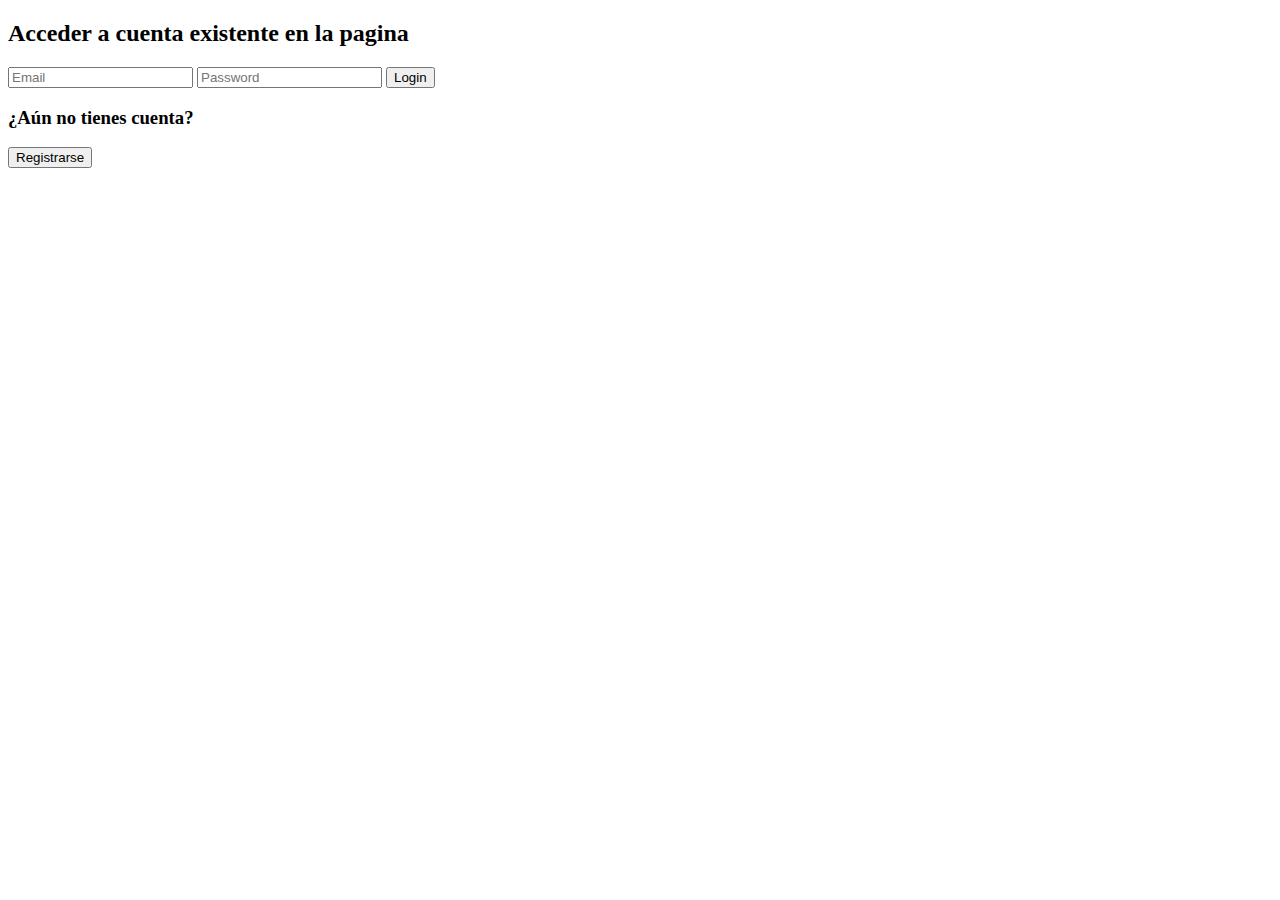
<file: ISST-20-TFG-0/WebContent/index.html>
<!DOCTYPE html>
<html>
<head>
<meta charset="UTF-8">
<title>iNspector</title>
</head>
<body>
<title>¡Bienvenido! A iNspector</title>
</head>
<body>

<h2>Acceder a cuenta existente en la pagina</h2>
<form action="FormLoginServlet">
	<input type="text" name="email" placeholder="Email">
	<input type="password" name="password" placeholder="Password">
	<button type="submit">Login</button>
</form>

<h3>¿Aún no tienes cuenta?</h3>
<form method="get" action="FormCreaCliente.html">
    <button type="submit">Registrarse</button>
</form>

</body>
</html>
</file>
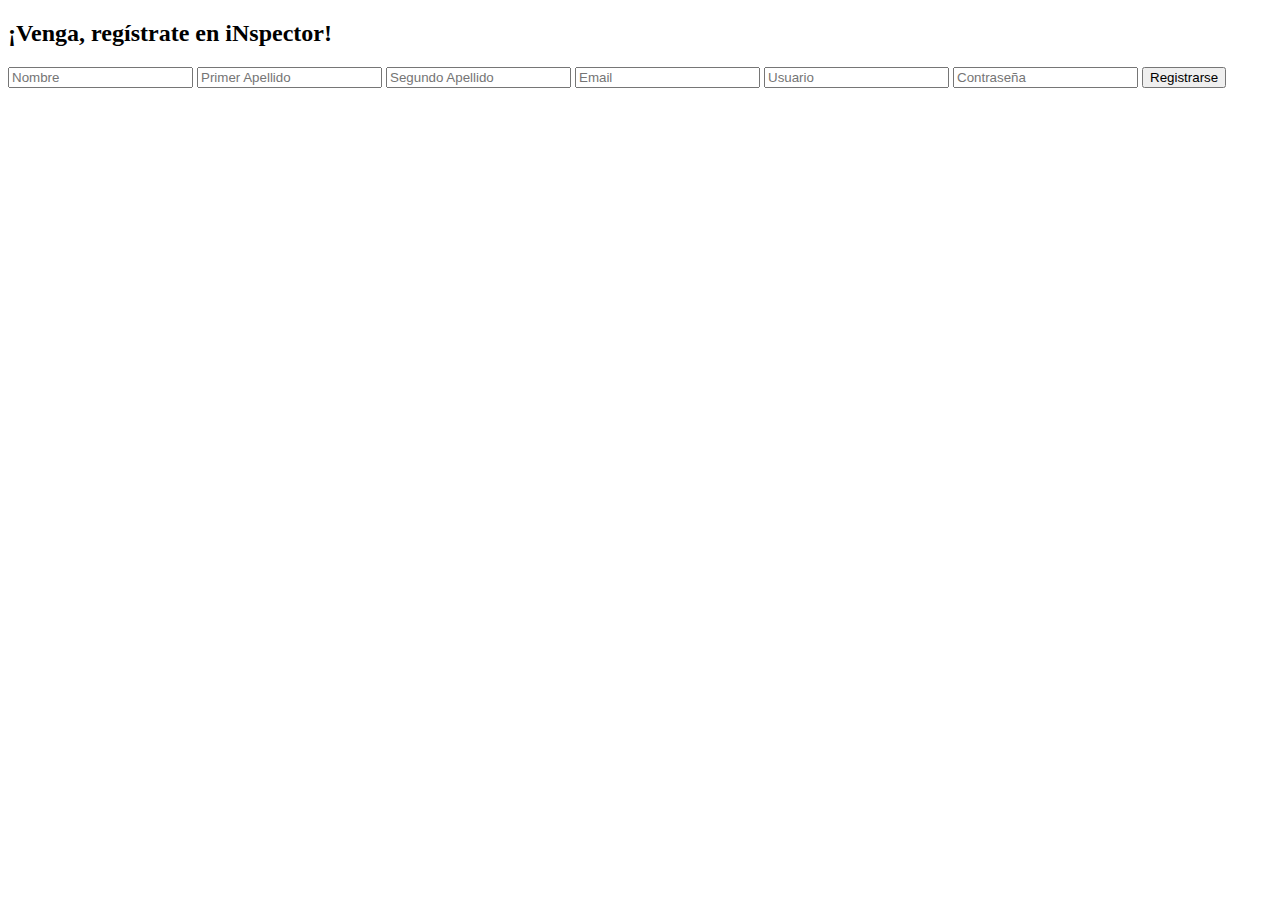
<file: ISST-20-TFG-0/WebContent/FormCreaCliente.html>
<!DOCTYPE html>
<html>
<head>
<meta charset="ISO-8859-1">
<title>iNspector</title>
</head>
<body>
<h2>�Venga, reg�strate en iNspector!</h2>

<form action="FormCreaClienteServlet">
<input type="text" name="nombre" placeholder="Nombre">
<input type="text" name="apellido_1" placeholder="Primer Apellido">
<input type="text" name="apellido_2" placeholder="Segundo Apellido">
<input type="text" name="email" placeholder="Email">
<input type="text" name="usuario" placeholder="Usuario">
<input type="password" name="password" placeholder="Contrase�a">
<button type="submit">Registrarse</button>
</form>

</body>
</html>
</file>
